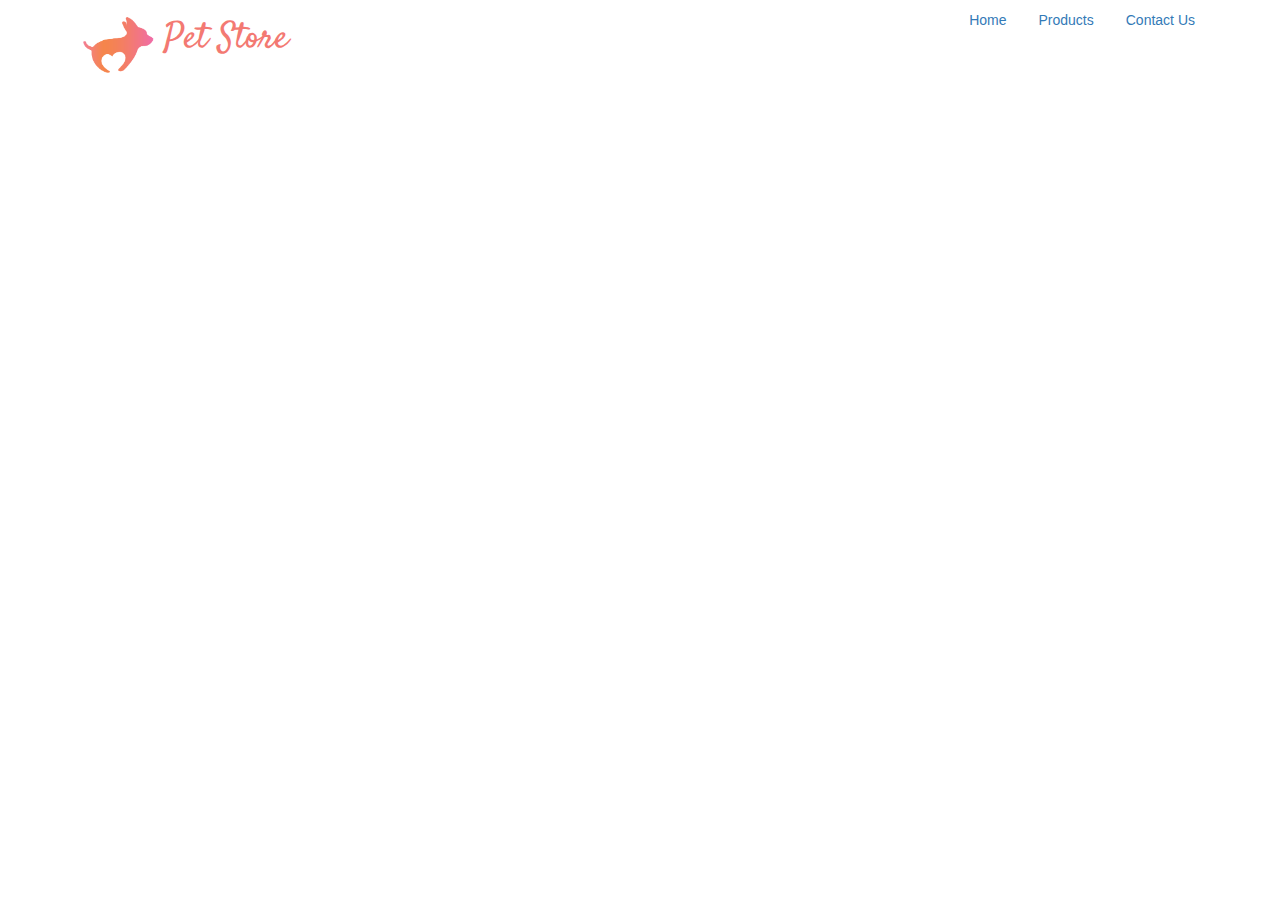
<file: projects/pet-store-august-2017-DarkChaos121-master/index.html>
<!DOCTYPE html>
<html lang="en">
<head>
	<meta charset="UTF-8">
	<meta name="viewport" content="width=device-width, initial-scale=1.0">
	<title>Pet Store</title>
	<link rel="stylesheet" href="css/bootstrap.min.css">
	<link rel="stylesheet" href="css/font-awesome.min.css">
	<link rel="stylesheet" href="css/styles.css">
</head>
<body>
	<!-- suh dude -->
	<header class="container">
		<div class="pull-left">
			<img src="img/petstore_logo.png" alt="Pet Store Logo" class="img-responsive logo-img">
			<h1 class="logo-text">Pet Store</h1>
		</div>
		<ul class="nav nav-pills pull-right">
		  <li role="presentation"><a href="#">Home</a></li>
		  <li role="presentation"><a href="#">Products</a></li>
		  <li role="presentation"><a href="#">Contact Us</a></li>
		</ul>
	</header>
	<!-- scripts -->
  <script src="https://ajax.googleapis.com/ajax/libs/jquery/1.11.3/jquery.min.js"></script>
	<script src="js/bootstrap.min.js"></script>
</body>
</html>
</file>
<file: projects/pet-store-august-2017-DarkChaos121-master/css/styles.css>
/* FONTS */
@import url('https://fonts.googleapis.com/css?family=Satisfy');

/*Header Styles*/
.logo-img {
  width: 90px;
  display: inline-block;
}

.logo-text {
  font-family: 'Satisfy', cursive;
  color: #F37972; /*base orange*/
  display: inline-block;
}

/*Hero styles*/
.hero {
  background-image: url('../img/hero.jpg');
  height: 350px;
  background-position: center;
  background-size: cover;
  padding-top: 40px;
}

.white-text {
  color: #fff;
}

.hero .white-text {
  font-size: 2em;
}
</file>
